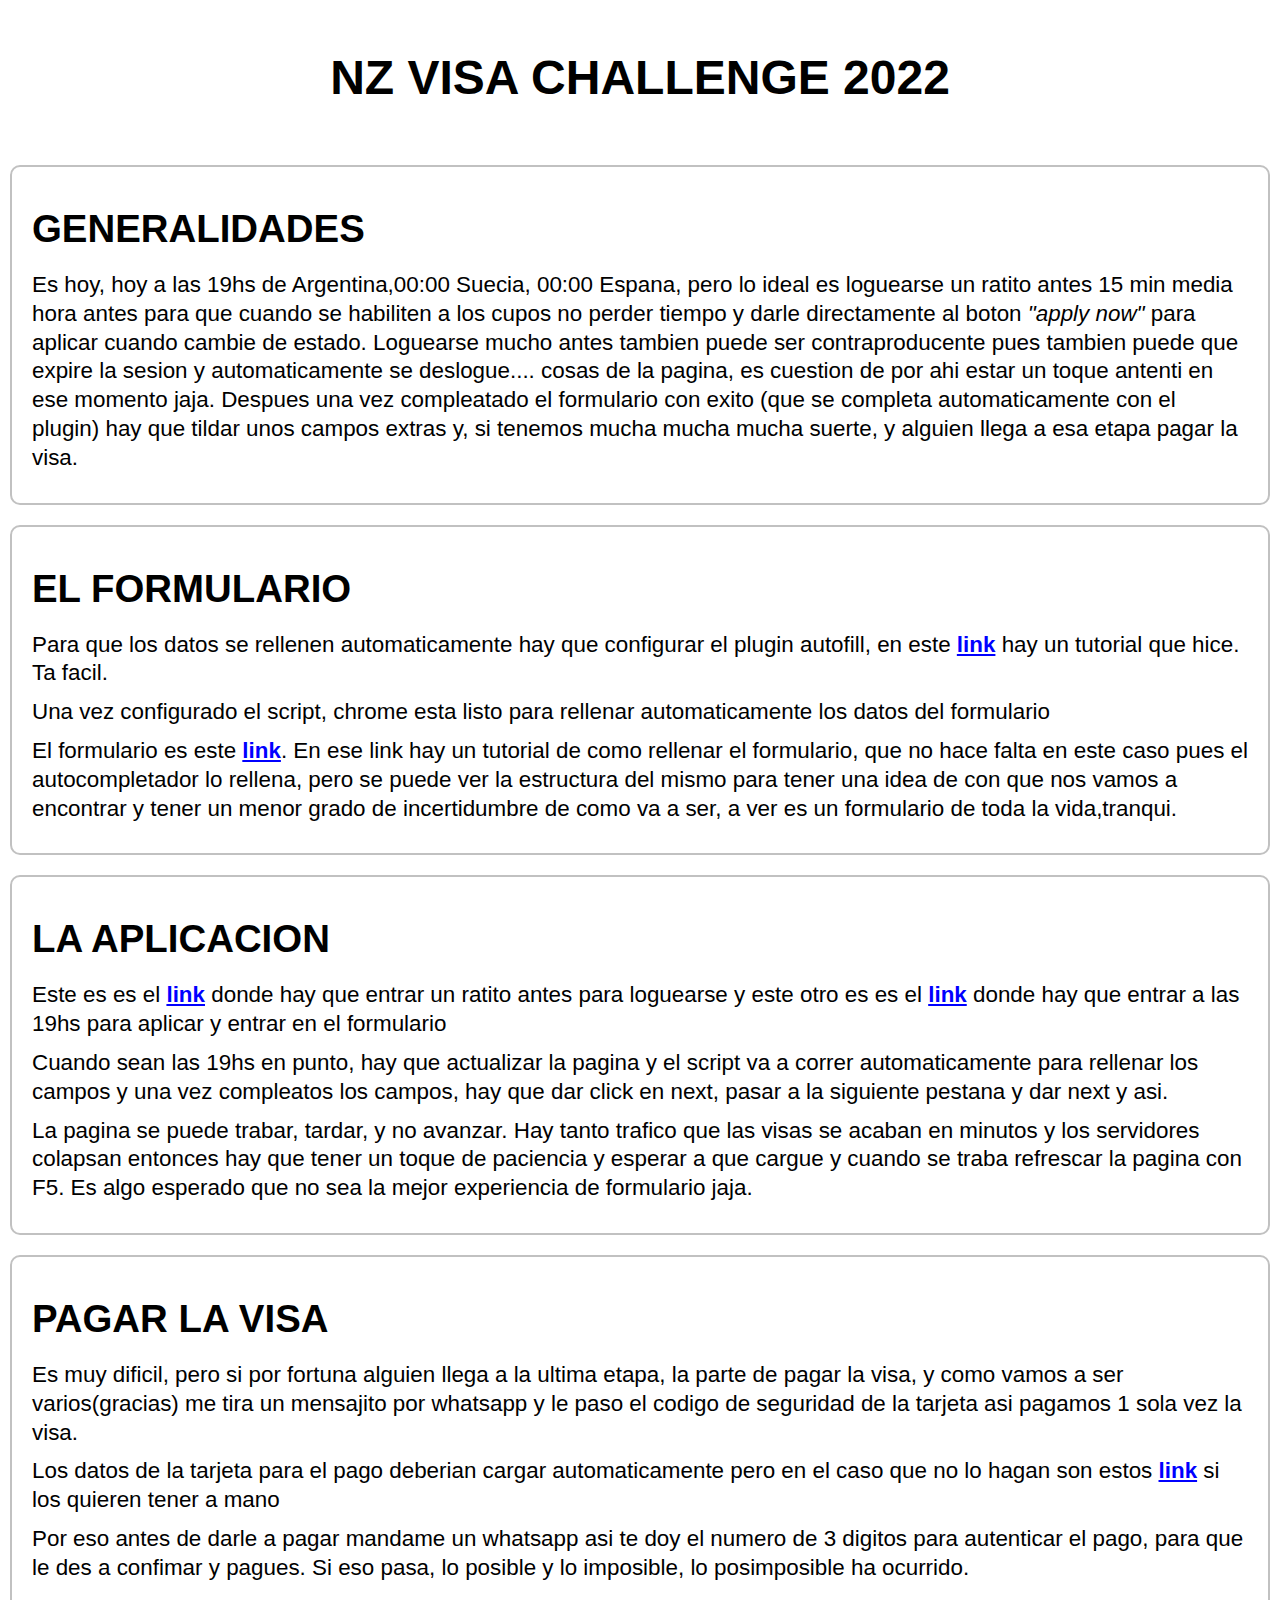
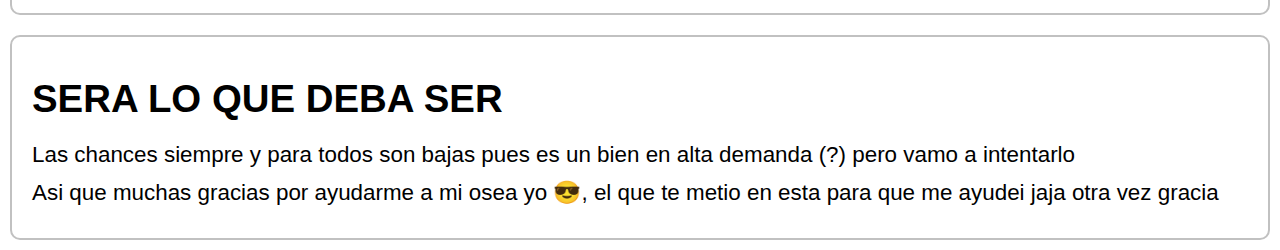
<file: index.html>
<!DOCTYPE html>
<html lang="en">
    <head>
        <meta charset="UTF-8" />
        <meta http-equiv="X-UA-Compatible" content="IE=edge" />
        <meta name="viewport" content="width=device-width, initial-scale=1.0" />
        <link rel="stylesheet" href="./css/style.css" />
        <title>NZ visa challenge 2022</title>
    </head>
    <body>
        <header>
            <h1 class="titulo">NZ visa challenge 2022</h1>
        </header>

        <section>
            <h1>Generalidades</h1>
                <p>
                Es hoy, hoy a las 19hs de Argentina,00:00 Suecia, 00:00 Espana, pero lo ideal es loguearse un ratito antes 15 min media hora antes para que cuando se habiliten a los cupos no perder tiempo y darle directamente al boton <i>"apply now"</i> para aplicar cuando cambie de estado. Loguearse mucho antes tambien puede ser contraproducente pues tambien puede que expire la sesion y automaticamente se deslogue.... cosas de la pagina, es cuestion de por ahi estar un toque antenti en ese momento jaja. Despues una vez compleatado el formulario con exito (que se completa automaticamente con el plugin) hay que tildar unos campos extras y, si tenemos mucha mucha mucha suerte, y alguien llega a esa etapa pagar la visa.
            </p>

        </section>
        <section>
            <h1>El formulario</h1>
           
            <p>
                Para que los datos se rellenen automaticamente hay que
                configurar el plugin autofill, en este
                <a href="./autofill.html" target="_blank">link</a> hay un
                tutorial que hice. Ta facil. 
            </p>
            <p>
                Una vez configurado el script, chrome esta listo para rellenar
                automaticamente los datos del formulario
            </p>

            <p>
                El formulario es este 
                 <a
                     href="https://www.yomeanimo.com/manual-de-aplicacion-working-holiday-nueva-zelanda" target="_blank"
                     >link</a
                 >. En ese link hay un tutorial de como rellenar el formulario, que no hace falta en este caso pues el autocompletador lo rellena, pero se puede ver la estructura del mismo para tener una idea de con que nos vamos a encontrar y tener un menor grado de incertidumbre de como va a ser, a ver es un formulario de toda la vida,tranqui.
             </p>
 
        </section>
        <section>
            <h1>La aplicacion</h1>
            <p>
                Este es es el
                <a
                    href="https://onlineservices.immigration.govt.nz/?WHS"
                    target="_blank"
                    >link</a
                > donde hay que entrar un ratito antes para loguearse y 

                este otro es es el
                <a
                    href="https://onlineservices.immigration.govt.nz/WorkingHoliday/Application/Create.aspx?CountryId=13&OffShore=1&STZ=0"
                    target="_blank"
                    >link</a
                > donde hay que entrar a las 19hs para aplicar y entrar en el formulario
            </p>
            <p>
                Cuando sean las 19hs en punto, hay que actualizar la pagina y el
                script va a correr automaticamente para rellenar los campos y
                una vez compleatos los campos, hay que dar click en next, pasar
                a la siguiente pestana y dar next y asi.
            </p>
            <p>
                La pagina se puede trabar, tardar, y no avanzar. Hay tanto trafico que
                las visas se acaban en minutos y los servidores colapsan entonces hay que tener un toque de paciencia y esperar a que cargue y cuando se traba refrescar la pagina con F5. Es algo esperado que no sea la mejor experiencia de formulario jaja.
            </p>
        </section>
        <section>
            <h1>Pagar la visa</h1>
            <p>
                Es muy dificil, pero si por fortuna
                alguien llega a la ultima etapa, la parte de pagar la visa, y como vamos a ser varios(gracias) me tira un mensajito por whatsapp y le paso el codigo de seguridad de la tarjeta asi pagamos 1 sola vez la visa.
            </p> 
            <p> Los datos de la tarjeta para el pago deberian cargar automaticamente pero en el caso que no lo hagan son estos <a href="./tarjeta.html" target="_blank">link</a> si los quieren tener a mano</p>
            
            <p>
                Por eso antes de darle a pagar mandame un whatsapp asi te doy el numero de 3 digitos para autenticar el pago, para que le des a confimar y pagues. Si eso pasa, lo posible y lo imposible, lo posimposible ha ocurrido. 
            </p>
           
        </section>

        <section>
            <h1>Sera lo que deba ser</h1>
            
            <p> Las chances siempre y para todos son bajas pues es un bien en alta demanda (?) pero vamo a intentarlo</p>
                <p>
                Asi que muchas gracias por ayudarme a mi osea yo 😎, el que te metio en esta para que me ayudei jaja otra vez gracia
            </p>
        </section>
    </body>
</html>
</file>
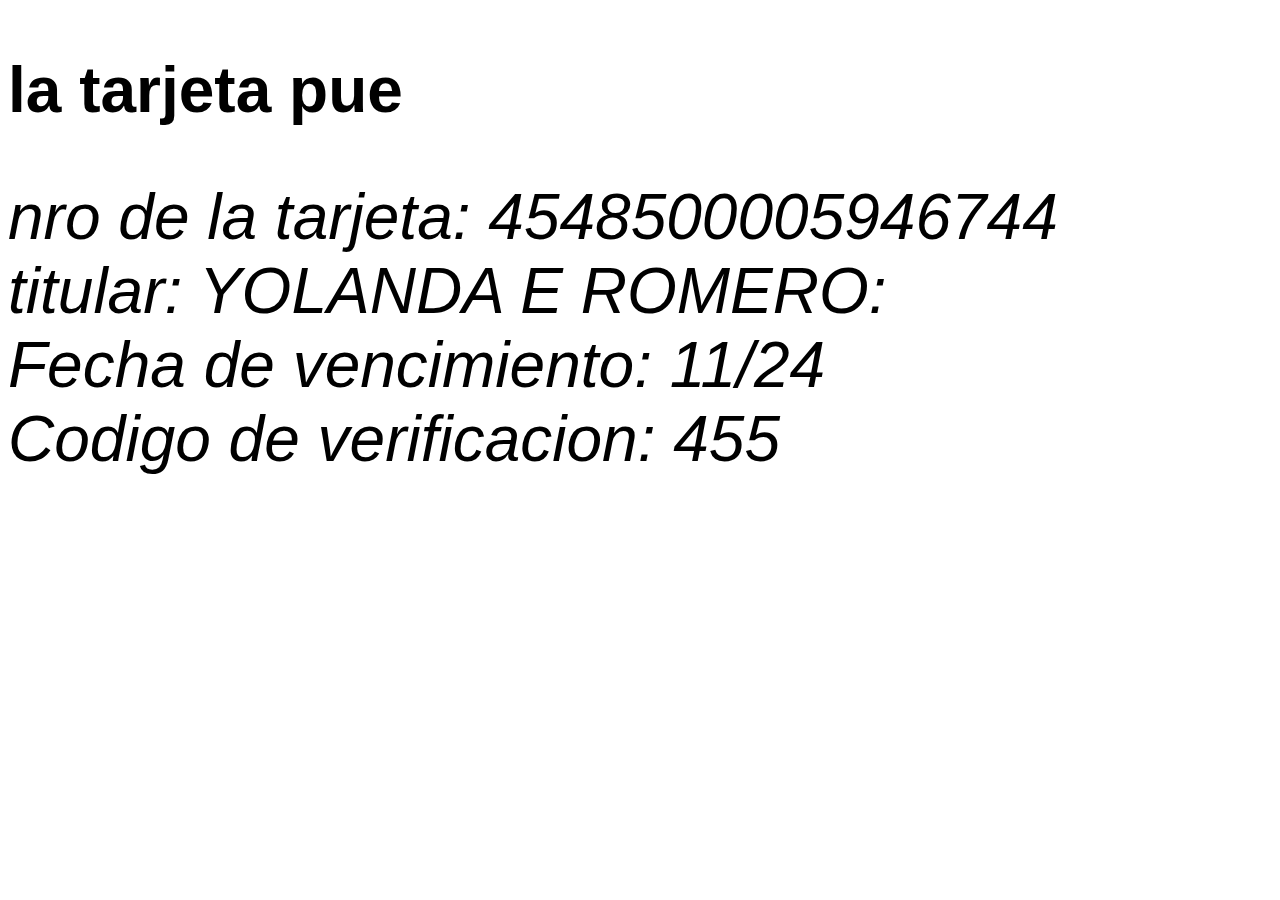
<file: tarjeta.html>
<!DOCTYPE html>
<html lang="en">
<head>
    <meta charset="UTF-8">
    <meta http-equiv="X-UA-Compatible" content="IE=edge">
    <meta name="viewport" content="width=device-width, initial-scale=1.0">
    <title>Document</title>
</head>
<body>
    <h2>la tarjeta pue</h2>
    <address>
        nro de la tarjeta: 4548500005946744<br> 
        titular: YOLANDA E ROMERO:<br>
        Fecha de vencimiento: 11/24<br>
        Codigo de verificacion: 455<br>
    </address>

</body>
<style>
    * {
        font-family: Arial, Helvetica, sans-serif;
        font-size: 2rem;
    }
</style>
</html>
</file>
<file: css/style.css>
* {
    margin: 0;
    padding: 0;
    box-sizing: border-box;
    font-family: Arial, Helvetica, sans-serif;
}


body {
    width: 100%;
    max-width: 1400px;
    display: flex;
    flex-direction: column;
    margin: auto;
}
header {
    padding: 20px;
    border-radius: 10px;
    margin: 10px;
}
section {
    padding: 20px;
    border: solid 2px rgb(193, 193, 193);
    border-radius: 10px;
    margin: 10px;
}
.titulo {
    font-size: 3rem;
    text-align: center;
}
h1 {
    text-transform: uppercase;
    font-size: 2.4rem;
    margin: 20px 0;

}
h2 {
    margin-bottom:10px;
    font-size: 1.8rem;
    font-weight: bold;

}
p {
    line-height: 1.8rem;
    font-size: 1.4rem;
    margin-bottom: 10px;
}

a {
    font-weight: bold;
    color: blue;
}
address {
    font-size: 1.4rem;
    margin-left: 15px;
}
</file>
